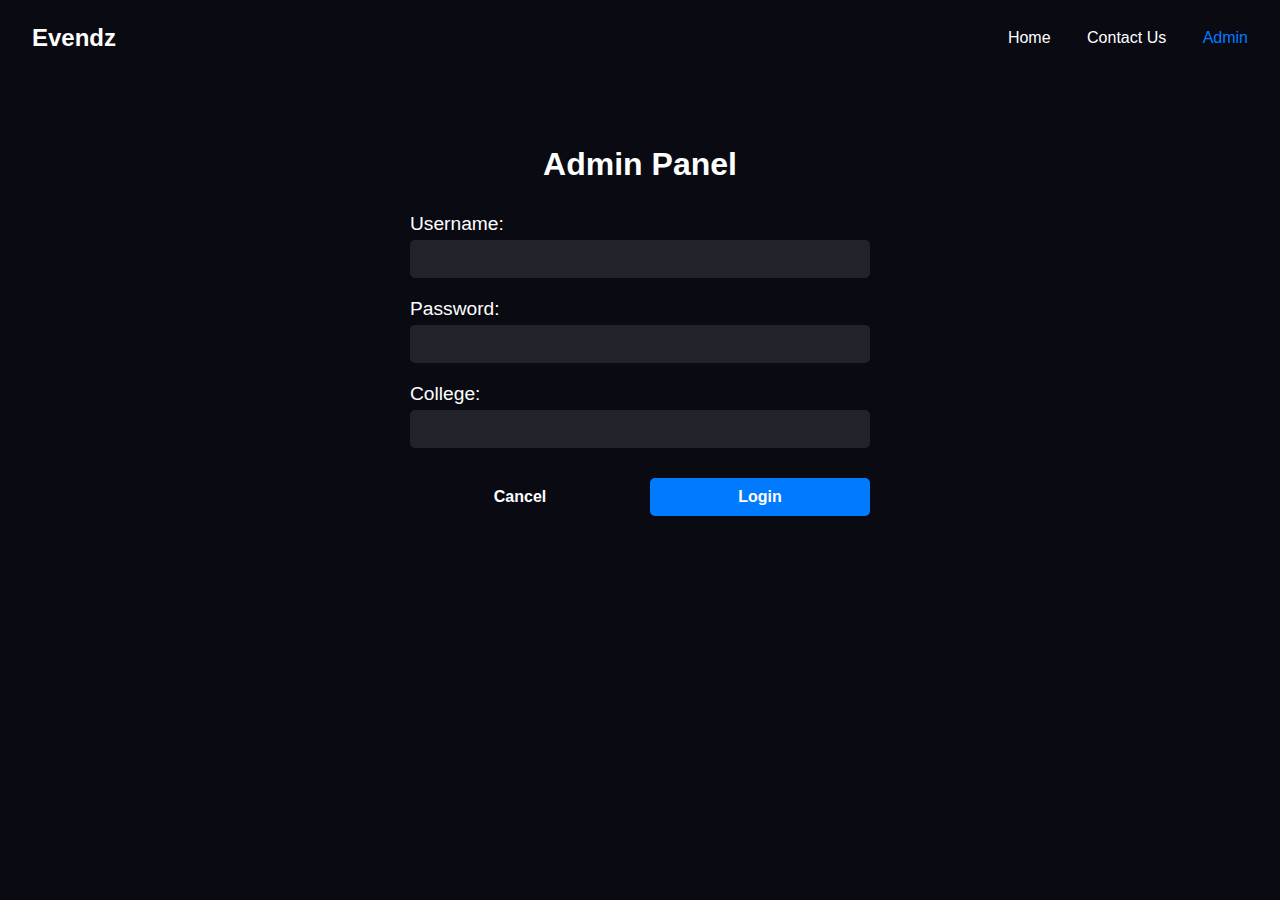
<file: admin.html>
<!DOCTYPE html>
<html lang="en">
<head>
    <meta charset="UTF-8">
    <meta name="viewport" content="width=device-width, initial-scale=1.0">
    <title>Admin Panel - Evendz</title>
    <link rel="stylesheet" href="css/style.css">
    <link rel="stylesheet" href="css/admin.css">
</head>
<body>
    <nav>
        <div class="logo">Evendz</div>
        <div class="nav-links">
            <a href="index.html">Home</a>
            <a href="#">Contact Us</a>
            <a href="#" class="active">Admin</a>
        </div>
    </nav>

    <main>
        <h1>Admin Panel</h1>
        <form id="adminForm" action="php/admin_auth.php" method="POST">
            <div class="form-group">
                <label for="username">Username:</label>
                <input type="text" id="username" name="username" required>
            </div>

            <div class="form-group">
                <label for="password">Password:</label>
                <input type="password" id="password" name="password" required>
            </div>

            <div class="form-group">
                <label for="college">College:</label>
                <input type="text" id="college" name="college" required>
            </div>

            <div class="button-group">
                <button type="button" class="btn-cancel" onclick="window.location.href='index.html'">Cancel</button>
                <button type="submit" class="btn-login">Login</button>
            </div>
        </form>
    </main>
</body>
</html>
</file>
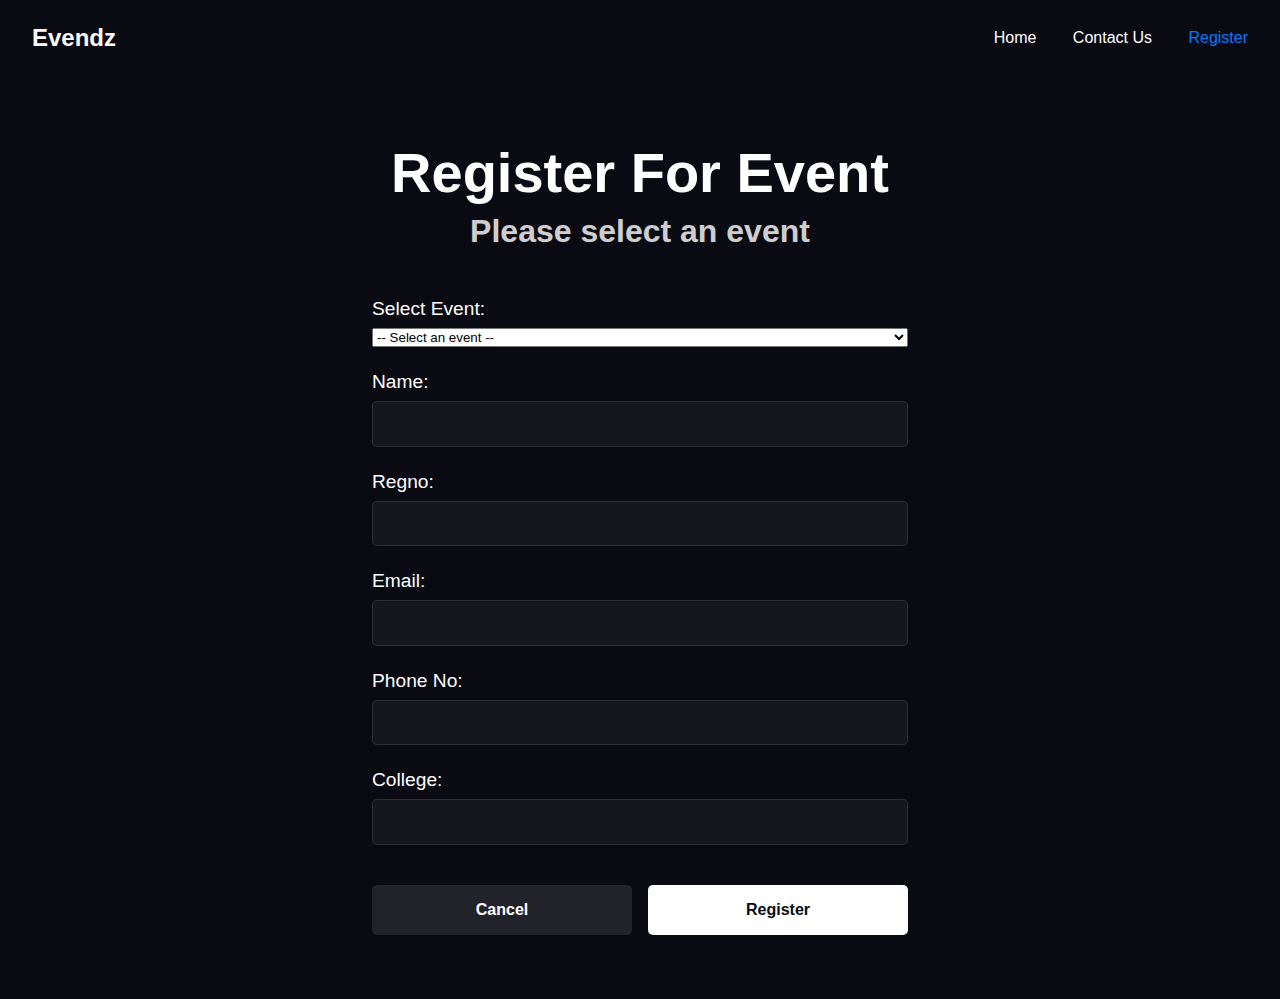
<file: register.html>
<!DOCTYPE html>
<html lang="en">
<head>
    <meta charset="UTF-8">
    <meta name="viewport" content="width=device-width, initial-scale=1.0">
    <title>Register - Evendz</title>
    <link rel="stylesheet" href="css/style.css">
    <link rel="stylesheet" href="css/register.css">
    <script src="js/register.js" defer></script>
</head>
<body>
    <!-- Navigation -->
    <nav>
        <div class="logo">Evendz</div>
        <div class="nav-links">
            <a href="index.html">Home</a>
            <a href="#">Contact Us</a>
            <a href="#" class="active">Register</a>
        </div>
    </nav>

    <main class="register-container">
        <h1>Register For Event</h1>
        <h2 id="eventName">Please select an event</h2>

        <!-- Update the form tag to use POST method -->
        <form id="registrationForm" class="registration-form" method="POST" action="php/register.php">
            <div class="form-group">
                <label for="name">Name:</label>
                <input type="text" id="name" name="name" required>
            </div>

            <div class="form-group">
                <label for="regno">Regno:</label>
                <input type="text" id="regno" name="regno" required>
            </div>

            <div class="form-group">
                <label for="email">Email:</label>
                <input type="email" id="email" name="email" required>
            </div>

            <!-- Update the phone input field -->
            <div class="form-group">
                <label for="phone">Phone No:</label>
                <input type="tel" 
                       id="phone" 
                       name="phone" 
                       pattern="[0-9]*" 
                       maxlength="10" 
                       onkeypress="return (event.charCode >= 48 && event.charCode <= 57)"
                       required>
            </div>

            <div class="form-group">
                <label for="college">College:</label>
                <input type="text" id="college" name="college" required>
            </div>

            <div class="button-group">
                <button type="button" class="btn-cancel" onclick="window.history.back()">Cancel</button>
                <button type="submit" class="btn-register">Register</button>
            </div>
        </form>
    </main>
</body>
</html>
</file>
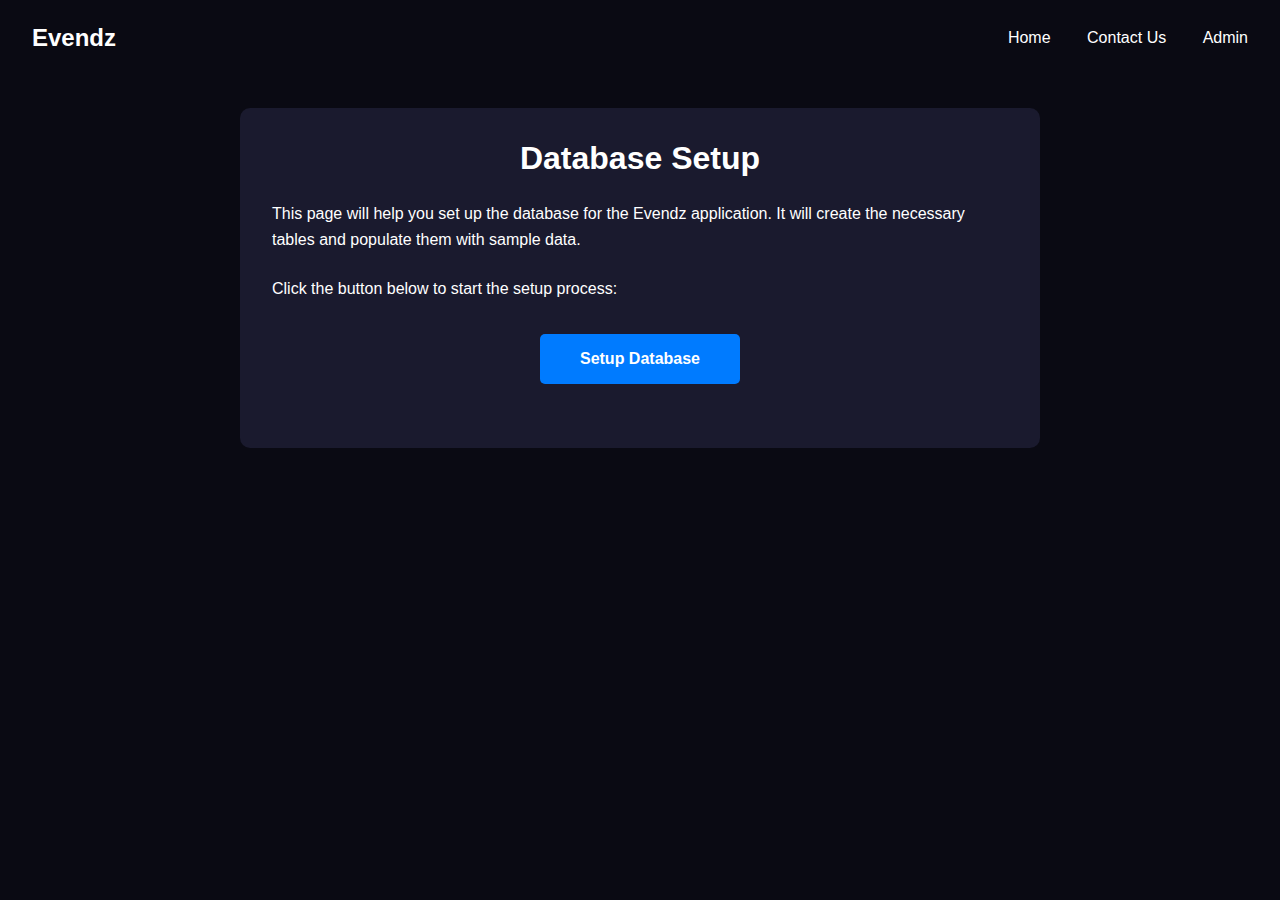
<file: setup.html>
<!DOCTYPE html>
<html lang="en">
<head>
    <meta charset="UTF-8">
    <meta name="viewport" content="width=device-width, initial-scale=1.0">
    <title>Setup Database - Evendz</title>
    <link rel="stylesheet" href="css/style.css">
    <style>
        .setup-container {
            max-width: 800px;
            margin: 2rem auto;
            padding: 2rem;
            background-color: #1a1a2e;
            border-radius: 10px;
        }
        .setup-container h1 {
            margin-bottom: 1.5rem;
            text-align: center;
        }
        .setup-container p {
            margin-bottom: 1.5rem;
            line-height: 1.6;
        }
        .setup-btn {
            display: block;
            width: 200px;
            margin: 2rem auto;
            padding: 1rem;
            background-color: #007bff;
            color: white;
            text-align: center;
            text-decoration: none;
            border-radius: 5px;
            font-weight: bold;
        }
        .setup-btn:hover {
            background-color: #0056b3;
        }
    </style>
</head>
<body>
    <!-- Navigation -->
    <nav>
        <div class="logo">Evendz</div>
        <div class="nav-links">
            <a href="index.html">Home</a>
            <a href="#">Contact Us</a>
            <a href="admin.html">Admin</a>
        </div>
    </nav>

    <main class="setup-container">
        <h1>Database Setup</h1>
        <p>This page will help you set up the database for the Evendz application. It will create the necessary tables and populate them with sample data.</p>
        <p>Click the button below to start the setup process:</p>
        <a href="database/setup_database.php" class="setup-btn">Setup Database</a>
    </main>
</body>
</html>
</file>
<file: css/style.css>
* {
    margin: 0;
    padding: 0;
    box-sizing: border-box;
}

body {
    font-family: Arial, sans-serif;
    background-color: #0a0a13;
    color: white;
}

/* Navigation */
nav {
    display: flex;
    justify-content: space-between;
    align-items: center;
    padding: 1.5rem 2rem;
}

.logo {
    font-size: 1.5rem;
    font-weight: bold;
}

.nav-links a {
    color: white;
    text-decoration: none;
    margin-left: 2rem;
}

.nav-links a.active {
    color: #007bff;
}

/* Main Content */
main {
    padding: 2rem;
}

.main-title {
    font-size: 4rem;
    text-align: center;
    margin-bottom: 0.5rem;
}

.subtitle {
    text-align: center;
    font-size: 2rem;
    margin-bottom: 3rem;
    opacity: 0.8;
}

/* Events Grid */
/* Update the events-grid class */
.events-grid {
    display: grid;
    grid-template-columns: repeat(4, 1fr); /* Forces 4 columns */
    gap: 2rem;
    padding: 1rem;
    max-width: 1400px;
    margin: 0 auto;
}

/* Add media query for responsive design */
@media (max-width: 1200px) {
    .events-grid {
        grid-template-columns: repeat(2, 1fr);
    }
}

@media (max-width: 768px) {
    .events-grid {
        grid-template-columns: 1fr;
    }
}

.event-card {
    background: white;
    border-radius: 15px;
    overflow: hidden;
    color: black;
}

.event-card img {
    width: 100%;
    height: 200px;
    object-fit: cover;
}

.event-details {
    padding: 1.5rem;
}

.event-details h3 {
    font-size: 1.5rem;
    margin-bottom: 0.5rem;
}

.event-details p {
    color: #666;
    margin-bottom: 1.5rem;
    font-size: 0.9rem;
}

.event-info {
    display: grid;
    grid-template-columns: 1fr 1fr;
    gap: 1rem;
}

.info-group {
    display: flex;
    justify-content: space-between;
    font-size: 0.9rem;
}

.info-group span:first-child {
    color: #666;
}

.info-group span:last-child {
    font-weight: bold;
}


/* Add these styles at the end of your CSS file */

.button-group {
    display: flex;
    gap: 1rem;
    margin-top: 1.5rem;
}

.button-group button {
    flex: 1;
    padding: 0.8rem;
    border: none;
    border-radius: 5px;
    cursor: pointer;
    font-weight: bold;
    transition: transform 0.2s;
}

.button-group button:hover {
    transform: translateY(-2px);
}

.btn-view {
    background-color: #f0f0f0;
    color: #333;
}

.btn-register {
    background-color: #007bff;
    color: white;
}


/* Add Font Awesome CDN in your HTML head */
@import url('https://cdnjs.cloudflare.com/ajax/libs/font-awesome/6.0.0/css/all.min.css');

/* Popup Styles */
.event-popup {
    display: none;
    position: fixed;
    top: 0;
    left: 0;
    width: 100%;
    height: 100%;
    background: rgba(0, 0, 0, 0.8);
    z-index: 1000;
}

.popup-content {
    position: relative;
    background: #1a1a2e;
    width: 90%;
    max-width: 800px;
    margin: 2% auto;
    padding: 20px;
    border-radius: 10px;
    max-height: 90vh;
    overflow-y: auto;
    color: white;
}

.close-popup {
    position: absolute;
    right: 20px;
    top: 20px;
    font-size: 24px;
    background: none;
    border: none;
    color: white;
    cursor: pointer;
}

.popup-image {
    width: 100%;
    height: 300px;
    overflow: hidden;
    border-radius: 8px;
    margin-bottom: 20px;
}

.popup-image img {
    width: 100%;
    height: 100%;
    object-fit: cover;
}

.popup-title {
    font-size: 2em;
    margin-bottom: 15px;
}

.popup-description {
    margin-bottom: 30px;
    line-height: 1.6;
}

.event-info-grid {
    display: grid;
    grid-template-columns: repeat(auto-fit, minmax(200px, 1fr));
    gap: 20px;
    margin-bottom: 30px;
}

.info-item {
    display: flex;
    align-items: center;
    gap: 10px;
}

.info-item i {
    color: #007bff;
}

.event-coordinators {
    margin-top: 30px;
}

.event-coordinators h3 {
    margin-bottom: 15px;
    display: flex;
    align-items: center;
    gap: 10px;
}

.event-coordinators ul {
    list-style: none;
    padding: 0;
}

.event-coordinators li {
    padding: 8px 0;
    border-bottom: 1px solid rgba(255, 255, 255, 0.1);
}

.popup-actions {
    margin-top: 30px;
    text-align: center;
}

.popup-actions .btn-register {
    background: #007bff;
    color: white;
    border: none;
    padding: 12px 30px;
    border-radius: 5px;
    cursor: pointer;
    font-size: 1.1em;
}

.popup-title {
    font-size: 2.5rem;
    margin-bottom: 1.5rem;
    font-weight: 600;
    color: #fff;
}

.popup-description {
    margin-bottom: 2rem;
    line-height: 1.6;
    color: rgba(255, 255, 255, 0.9);
    font-size: 1.1rem;
}

.event-details-grid {
    display: grid;
    gap: 2rem;
    margin-bottom: 2rem;
}

.detail-row {
    display: flex;
    align-items: center;
    margin-bottom: 1.2rem;
    padding: 1rem;
    background: rgba(255, 255, 255, 0.05);
    border-radius: 8px;
    transition: background-color 0.2s;
}

.detail-row:hover {
    background: rgba(255, 255, 255, 0.08);
}

.detail-row i {
    margin-right: 1rem;
    color: #007bff;
    font-size: 1.2rem;
    width: 24px;
    text-align: center;
}

.detail-info {
    display: flex;
    align-items: center;
    gap: 0.5rem;
}

.detail-info span:first-child {
    font-weight: 600;
    color: rgba(255, 255, 255, 0.7);
}

.detail-info span:last-child {
    color: #fff;
}

.coordinators-section {
    margin-top: 2.5rem;
    padding: 1.5rem;
    background: rgba(255, 255, 255, 0.05);
    border-radius: 12px;
}

.coordinators-section h3 {
    margin-bottom: 1.2rem;
    display: flex;
    align-items: center;
    font-size: 1.3rem;
    color: rgba(255, 255, 255, 0.9);
}

.coordinators-section h3 i {
    margin-right: 0.8rem;
    color: #007bff;
    font-size: 1.2rem;
}

#coordinatorsList {
    list-style: none;
    padding-left: 2.2rem;
    display: grid;
    gap: 0.8rem;
}

#coordinatorsList li {
    color: rgba(255, 255, 255, 0.9);
    font-size: 1rem;
    position: relative;
}

#coordinatorsList li:before {
    content: "•";
    color: #007bff;
    position: absolute;
    left: -1.2rem;
    font-size: 1.2rem;
}
.detail-text {
    display: flex;
    flex-direction: column;
}

.detail-text strong {
    color: #007bff;
}

.event-people {
    display: grid;
    grid-template-columns: 1fr 1fr;
    gap: 2rem;
}

.speakers h3, .coordinators h3 {
    display: flex;
    align-items: center;
    gap: 0.5rem;
    color: #007bff;
    margin-bottom: 1rem;
}

.event-people ul {
    list-style: none;
}

.event-people li {
    margin-bottom: 0.5rem;
    color: #ccc;
}
</file>
<file: css/admin.css>
main {
    max-width: 500px;
    margin: 50px auto;
    padding: 20px;
}

h1 {
    text-align: center;
    margin-bottom: 30px;
    color: white;
}

.form-group {
    margin-bottom: 20px;
}

.form-group label {
    display: block;
    margin-bottom: 5px;
    color: white;
    font-size: 1.2em;
}

.form-group input {
    width: 100%;
    padding: 10px;
    border: none;
    border-radius: 5px;
    background-color: rgba(255, 255, 255, 0.1);
    color: white;
    font-size: 1em;
}

.button-group {
    display: flex;
    justify-content: space-between;
    gap: 20px;
    margin-top: 30px;
}

.button-group button {
    flex: 1;
    padding: 10px;
    border: none;
    border-radius: 5px;
    cursor: pointer;
    font-size: 1em;
}

.btn-cancel {
    background-color: transparent;
    border: 1px solid white;
    color: white;
}

.btn-login {
    background-color: #007bff;
    color: white;
}
</file>
<file: css/register.css>
.register-container {
    max-width: 600px;
    margin: 2rem auto;
    padding: 2rem;
}

.register-container h1 {
    font-size: 3.5rem;
    text-align: center;
    margin-bottom: 0.5rem;
}

.register-container h2 {
    font-size: 2rem;
    text-align: center;
    margin-bottom: 3rem;
    opacity: 0.8;
}

.registration-form {
    display: flex;
    flex-direction: column;
    gap: 1.5rem;
}

.form-group {
    display: flex;
    flex-direction: column;
    gap: 0.5rem;
}

.form-group label {
    font-size: 1.2rem;
}

.form-group input {
    padding: 0.8rem;
    border: 1px solid rgba(255, 255, 255, 0.1);
    border-radius: 5px;
    background: rgba(255, 255, 255, 0.05);
    color: white;
    font-size: 1rem;
}

.form-group input:focus {
    outline: none;
    border-color: #007bff;
}

.button-group {
    display: flex;
    gap: 1rem;
    margin-top: 1rem;
}

.button-group button {
    flex: 1;
    padding: 1rem;
    border: none;
    border-radius: 5px;
    font-size: 1rem;
    cursor: pointer;
    transition: transform 0.2s;
}

.button-group button:hover {
    transform: translateY(-2px);
}

.btn-cancel {
    background: rgba(255, 255, 255, 0.1);
    color: white;
}

.btn-register {
    background: white;
    color: #0a0a13;
    font-weight: bold;
}
</file>
